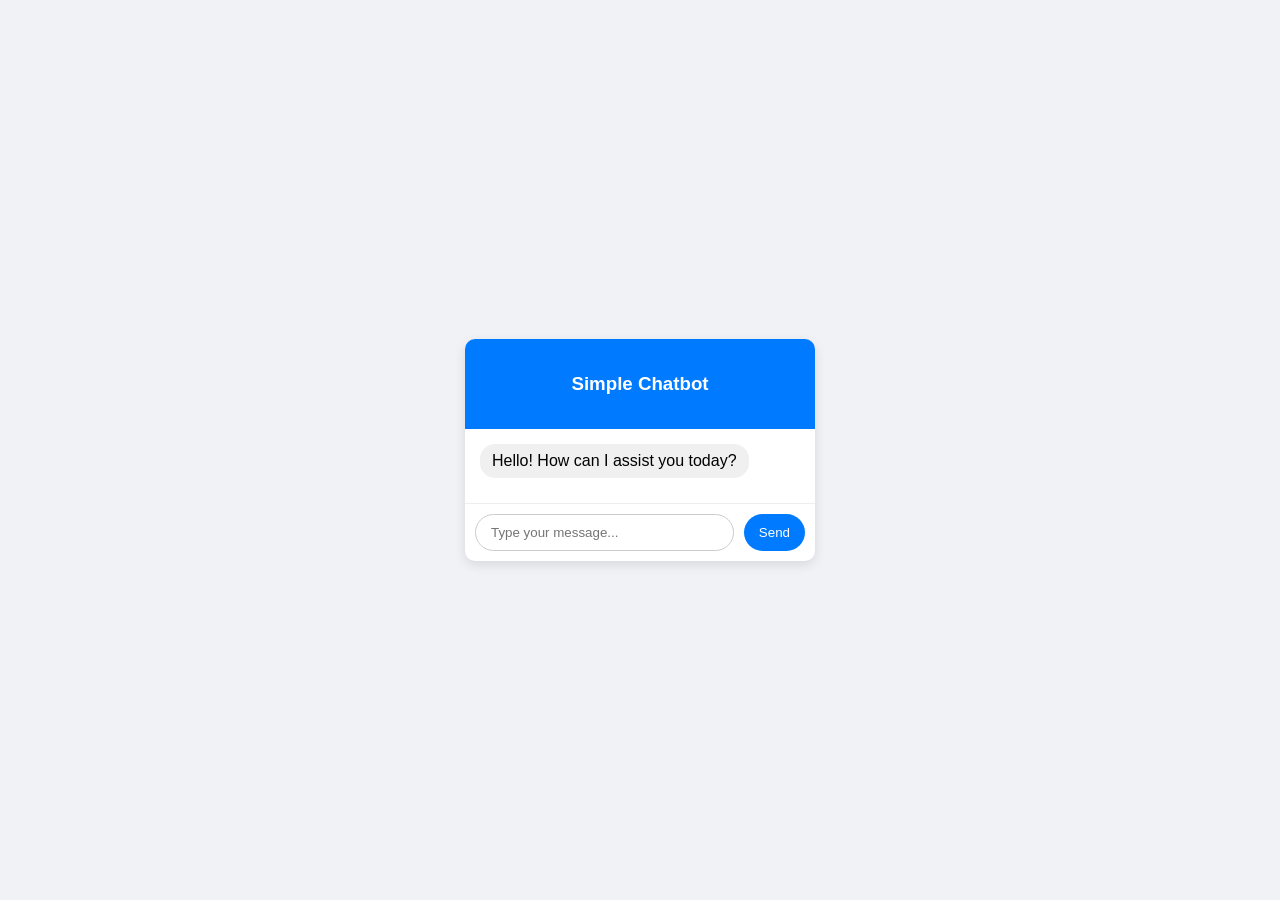
<file: BedrockChatbot/app/index.html>
<!DOCTYPE html>
<html lang="en">
<head>
    <meta charset="UTF-8">
    <meta name="viewport" content="width=device-width, initial-scale=1.0">
    <title>Simple Chatbot</title>
    <link rel="stylesheet" href="styles.css">
</head>
<body>
    <div class="chatbot-container">
        <div class="chatbot-header">
            <h3>Simple Chatbot</h3>
        </div>
        <div class="chatbot-messages" id="chatbot-messages">
            <!-- Messages will be appended here -->
        </div>
        <div class="chatbot-input">
            <input type="text" id="user-input" placeholder="Type your message...">
            <button id="send-button">Send</button>
        </div>
    </div>

    <script src="script.js"></script>
</body>
</html>
</file>
<file: BedrockChatbot/app/styles.css>
body {
    font-family: sans-serif;
    display: flex;
    justify-content: center;
    align-items: center;
    min-height: 100vh;
    background-color: #f0f2f5;
    margin: 0;
}

.chatbot-container {
    width: 350px;
    background-color: white;
    border-radius: 10px;
    box-shadow: 0 4px 12px rgba(0, 0, 0, 0.1);
    overflow: hidden;
    display: flex;
    flex-direction: column;
}

.chatbot-header {
    background-color: #007bff;
    color: white;
    padding: 15px;
    text-align: center;
}

.chatbot-messages {
    flex-grow: 1;
    padding: 15px;
    overflow-y: auto;
    max-height: 400px; /* Adjust as needed */
    display: flex;
    flex-direction: column;
}

.message {
    margin-bottom: 10px;
    padding: 8px 12px;
    border-radius: 15px;
    max-width: 80%;
    word-wrap: break-word;
}

.user-message {
    background-color: #e0efff; /* Light blue for user */
    align-self: flex-end;
/*     margin: 24px 0px; */
}

.bot-message {
    background-color: #f1f0f0; /* Light grey for bot */
    align-self: flex-start;
/*     margin: 24px 0px; */
}

.chatbot-input {
    display: flex;
    border-top: 1px solid #eee;
    padding: 10px;
}

.chatbot-input input {
    flex-grow: 1;
    border: 1px solid #ccc;
    border-radius: 20px;
    padding: 10px 15px;
    margin-right: 10px;
    outline: none;
}

.chatbot-input button {
    background-color: #007bff;
    color: white;
    border: none;
    border-radius: 20px;
    padding: 10px 15px;
    cursor: pointer;
    outline: none;
    transition: background-color 0.2s;
}

.chatbot-input button:hover {
    background-color: #0056b3;
}
</file>
